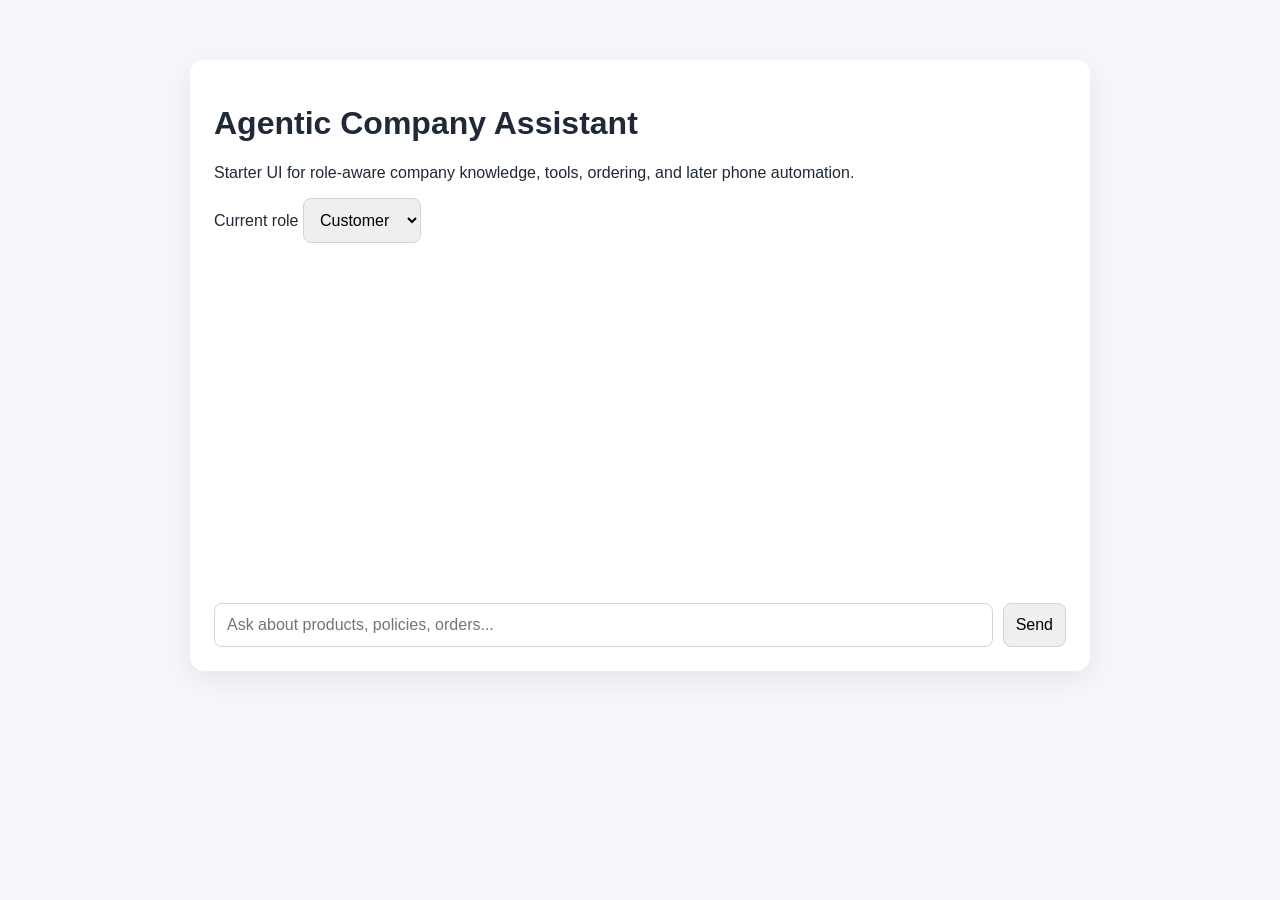
<file: AgenticCompanyAssistant/src/AgenticCompanyAssistant.Web/wwwroot/index.html>
<!doctype html>
<html lang="en">
<head>
  <meta charset="utf-8" />
  <meta name="viewport" content="width=device-width, initial-scale=1" />
  <title>Agentic Company Assistant</title>
  <style>
    body { font-family: Arial, sans-serif; margin: 0; background: #f5f7fb; color: #1f2937; }
    .shell { max-width: 900px; margin: 40px auto; padding: 20px; }
    .card { background: white; border-radius: 14px; padding: 24px; box-shadow: 0 8px 30px rgba(0,0,0,.08); }
    .row { display: flex; gap: 10px; margin-top: 16px; }
    select, input, button { font-size: 16px; padding: 12px; border-radius: 8px; border: 1px solid #d1d5db; }
    input { flex: 1; }
    button { cursor: pointer; }
    #chat { min-height: 320px; max-height: 500px; overflow-y: auto; padding: 12px 0; }
    .msg { padding: 10px 12px; margin: 8px 0; border-radius: 10px; background: #f3f4f6; }
    .user { font-weight: 600; }
  </style>
</head>
<body>
  <div class="shell">
    <div class="card">
      <h1>Agentic Company Assistant</h1>
      <p>Starter UI for role-aware company knowledge, tools, ordering, and later phone automation.</p>
      <label for="role">Current role</label>
      <select id="role">
        <option>Customer</option>
        <option>Employee</option>
        <option>Manager</option>
        <option>Admin</option>
      </select>
      <div id="chat"></div>
      <div class="row">
        <input id="message" placeholder="Ask about products, policies, orders..." />
        <button id="send">Send</button>
      </div>
    </div>
  </div>
<script>
const chat = document.getElementById('chat');
const message = document.getElementById('message');
const role = document.getElementById('role');

async function send() {
  const text = message.value.trim();
  if (!text) return;
  chat.insertAdjacentHTML('beforeend', `<div class="msg"><span class="user">You:</span> ${escapeHtml(text)}</div>`);
  message.value = '';

  const response = await fetch('/api/chat', {
    method: 'POST',
    headers: { 'Content-Type': 'application/json' },
    body: JSON.stringify({ message: text, role: role.value })
  });

  const data = await response.json();
  const answer = data.answer ?? data.error ?? 'Something went wrong.';
  chat.insertAdjacentHTML('beforeend', `<div class="msg"><strong>Assistant:</strong> ${escapeHtml(answer)}</div>`);
  chat.scrollTop = chat.scrollHeight;
}

function escapeHtml(value) {
  const div = document.createElement('div');
  div.textContent = value;
  return div.innerHTML;
}

document.getElementById('send').addEventListener('click', send);
message.addEventListener('keydown', e => { if (e.key === 'Enter') send(); });
</script>
</body>
</html>
</file>
